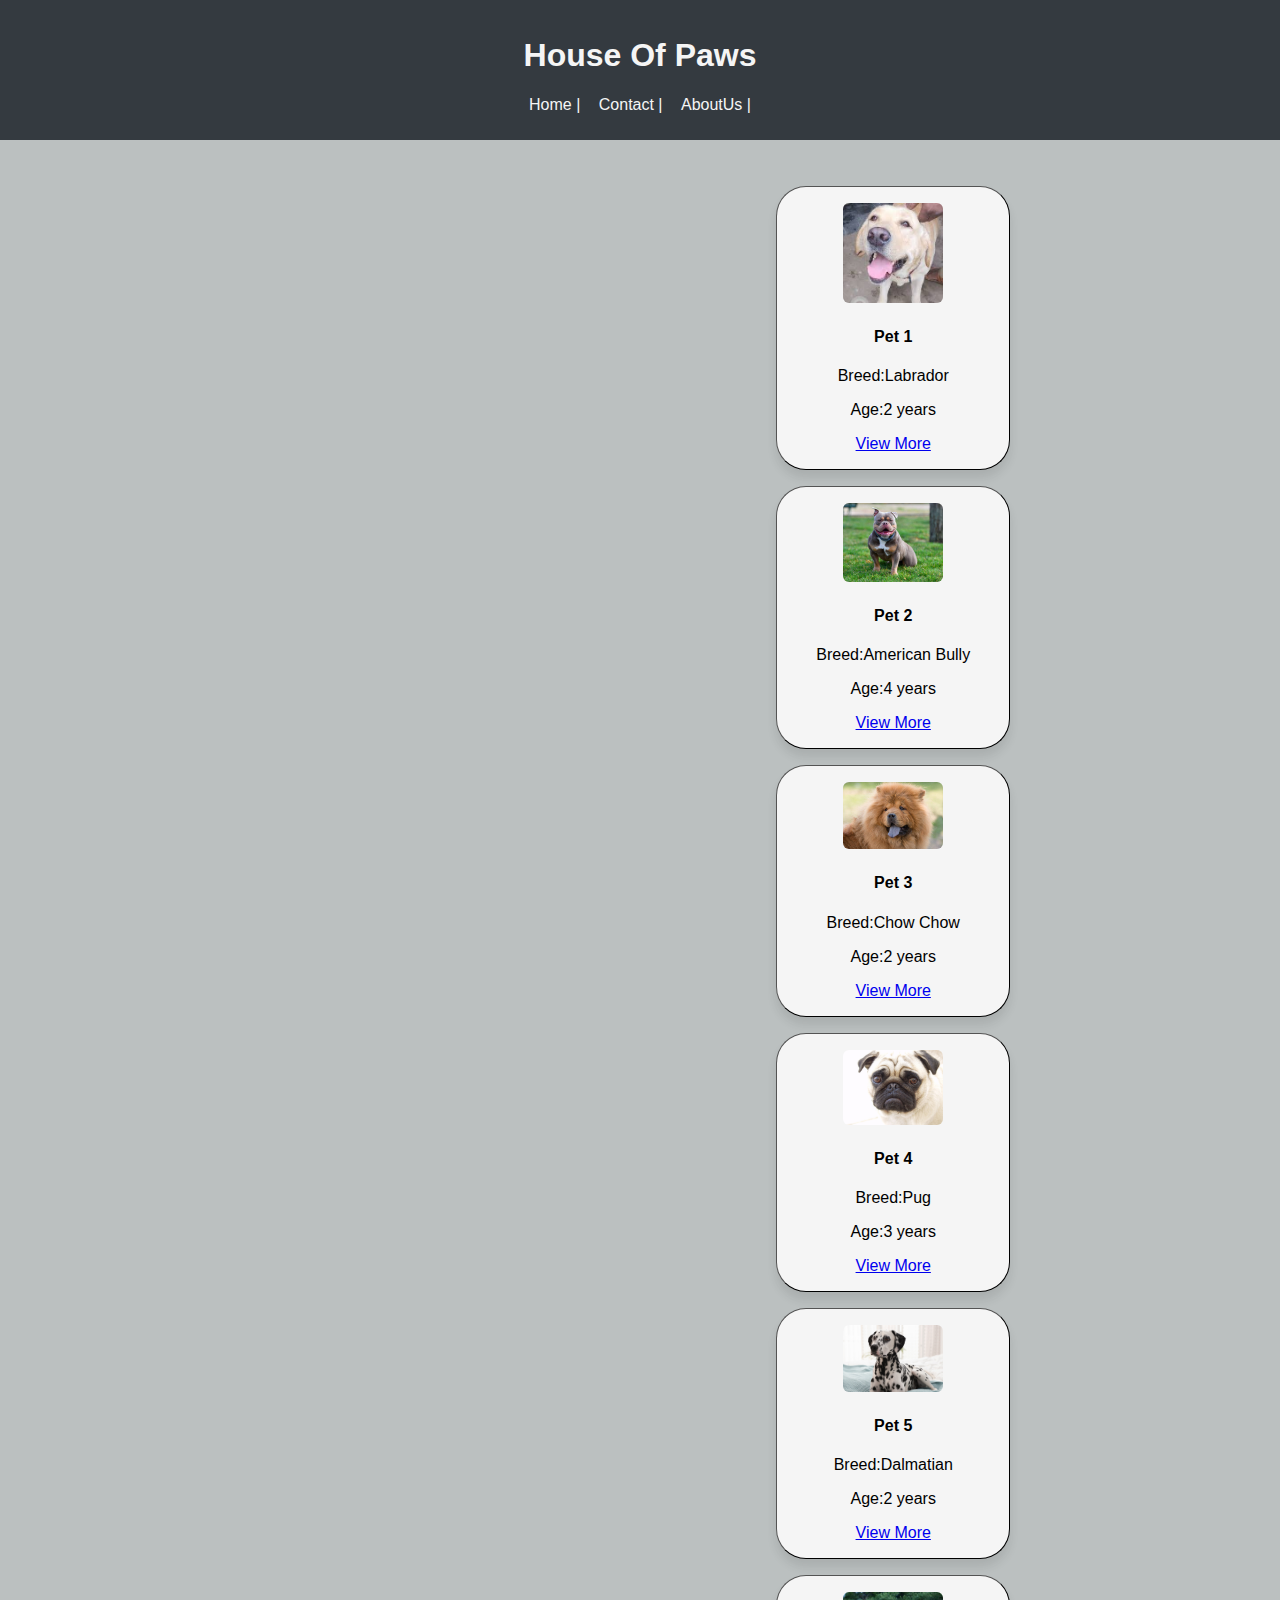
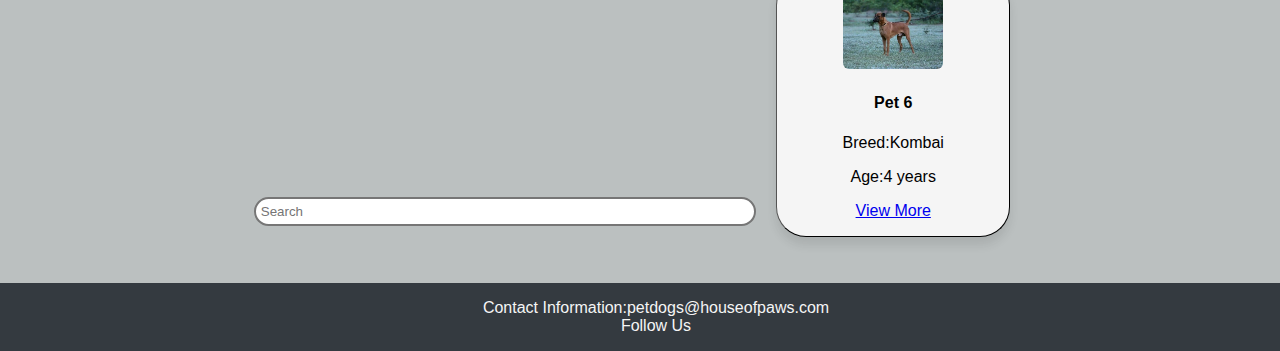
<file: index.html>
<!DOCTYPE html>
<html lang="en">
<head>
    <meta charset="UTF-8">
    <meta name="viewport" content="width=device-width, initial-scale=1.0">
    <title>House Of Paws</title>
    <link rel="stylesheet" href="style.css">
</head>
<body>
    <header>
        <h1>House Of Paws</h1>
        <nav>
            <a href="index.html">Home |</a>
            <a href="contact.html">Contact |</a>
            <a href="aboutus.html">AboutUs |</a>
        </nav>
    </header>
    <main id="dog-lists">
        <input type="text" id="search-bar" placeholder="Search" oninput="searchDogs()">
        <div class="dog-lists">
        <div class="dog-types" id="pet1">
            <img src="./pet1.jpeg" alt="pet1">
            <h4>Pet 1</h4>
            <p>Breed:Labrador</p>
            <p>Age:2 years</p>
            <a href="dog-details.html" onclick="viewMore('pet1')">View More</a>
        </div>
        <div class="dog-types">
            <img src="pet02.jpg" alt="pet2">
            <h4>Pet 2</h4>
            <p>Breed:American Bully</p>
            <p>Age:4 years</p>
            <a href="dog-details.html" onclick="viewMore('pet2')">View More</a>
        </div>
        <div class="dog-types">
            <img src="pet03.jpg" alt="pet3">
            <h4>Pet 3</h4>
            <p>Breed:Chow Chow</p>
            <p>Age:2 years</p>
            <a href="dog-details.html" onclick="viewMore('pet3')">View More</a>
        </div>
        <div class="dog-types">
            <img src="pet04.jpg" alt="pet4">
            <h4>Pet 4</h4>
            <p>Breed:Pug</p>
            <p>Age:3 years</p>
            <a href="dog-details.html" onclick="viewMore('pet4')">View More</a>
        </div>
        <div class="dog-types">
            <img src="pet05.jpg" alt="pet5">
            <h4>Pet 5</h4>
            <p>Breed:Dalmatian</p>
            <p>Age:2 years</p>
            <a href="dog-details.html" onclick="viewMore('pet5')">View More</a>
        </div>
        <div class="dog-types">
            <img src="pet06.jpg" alt="pet6">
            <h4>Pet 6</h4>
            <p>Breed:Kombai</p>
            <p>Age:4 years</p>
            <a href="dog-details.html" onclick="viewMore('pet6')">View More</a>
        </div>
</main>
    <footer>
        <p>Contact Information:petdogs@houseofpaws.com</p>
        <p>Follow Us</p>
    </footer>
    <script src="script.js"></script>
</body>
</html>
</file>
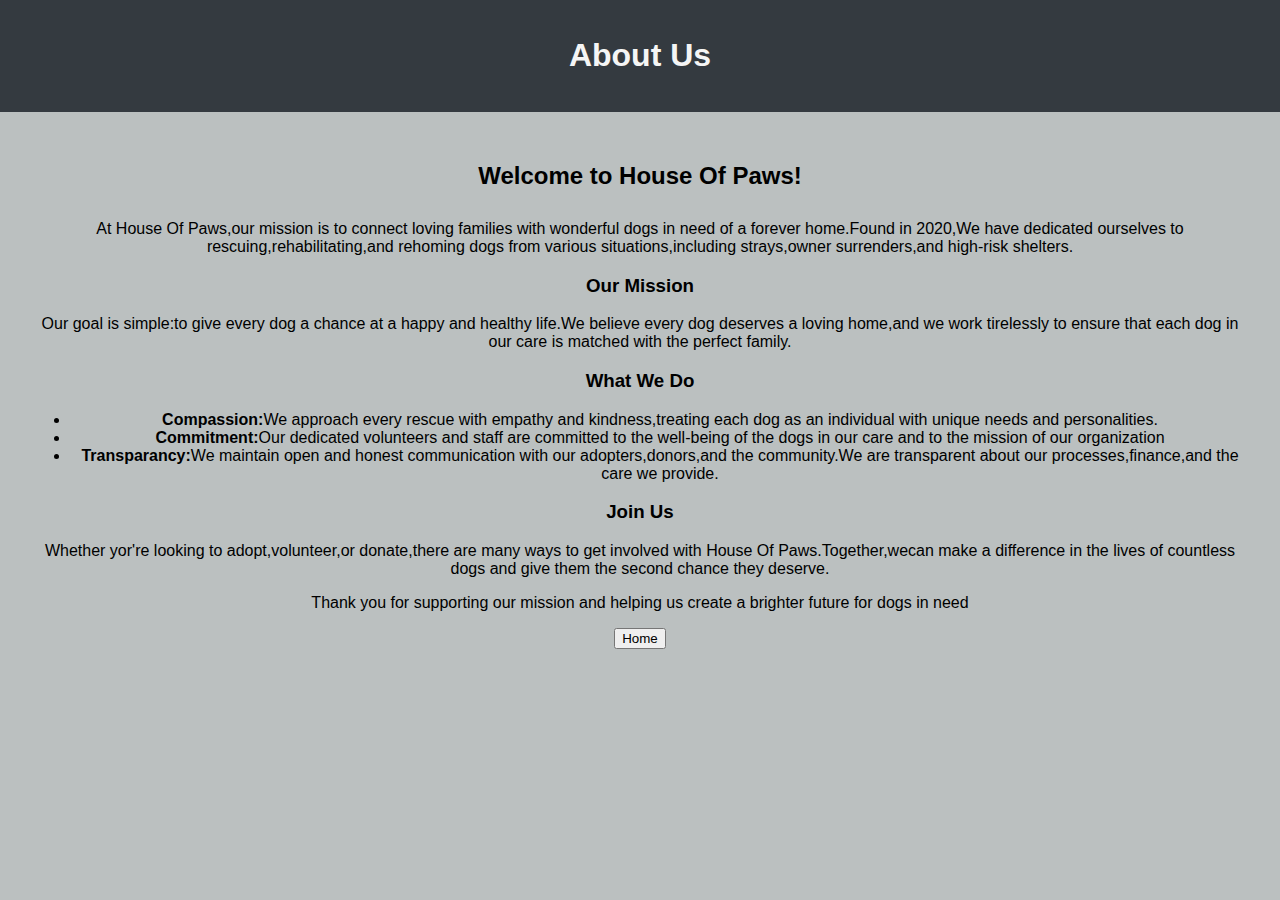
<file: aboutus.html>
<!DOCTYPE html>
<html lang="en">
<head>
    <meta charset="UTF-8">
    <meta name="viewport" content="width=device-width, initial-scale=1.0">
    <title>House Of Paws</title>
   <link rel="stylesheet" href="style.css">
</head>
<body>
    <header>
        <h1>About Us</h1>
    </header>
    <main>
        <section>
            <h2>Welcome to House Of Paws!</h2>
            <p>At House Of Paws,our mission is to connect loving families with wonderful dogs in need of a forever home.Found in 2020,We have dedicated ourselves to rescuing,rehabilitating,and rehoming dogs from various situations,including strays,owner surrenders,and high-risk shelters.</p>
            <h3>Our Mission</h3>
            <p>Our goal is simple:to give every dog a chance at a happy and healthy life.We believe every dog deserves a loving home,and we work tirelessly to ensure that each dog in our care is matched with the perfect family.</p>
            <h3>What We Do</h3>
            <ul>
                <li><strong>Compassion:</strong>We approach every rescue with empathy and kindness,treating each dog as an individual with unique needs and personalities.</li>
                <li><strong>Commitment:</strong>Our dedicated volunteers and staff are committed to the well-being of the dogs in our care and to the mission of our organization</li>
                <li><strong>Transparancy:</strong>We maintain open and honest communication with our adopters,donors,and the community.We are transparent about our processes,finance,and the care we provide.</li>
            </ul>
            <h3>Join Us </h3>
            <p>Whether yor're looking to adopt,volunteer,or donate,there are many ways to get involved with House Of Paws.Together,wecan make a difference in the lives of countless dogs and give them the second chance they deserve.</p>
            <p>Thank you for supporting our mission and helping us create a brighter future for dogs in need</p>
        </section>
        <button onclick="returnToHome()">Home</button>
    </main>
    <script src="script.js"></script>
</body>
</html>
</file>
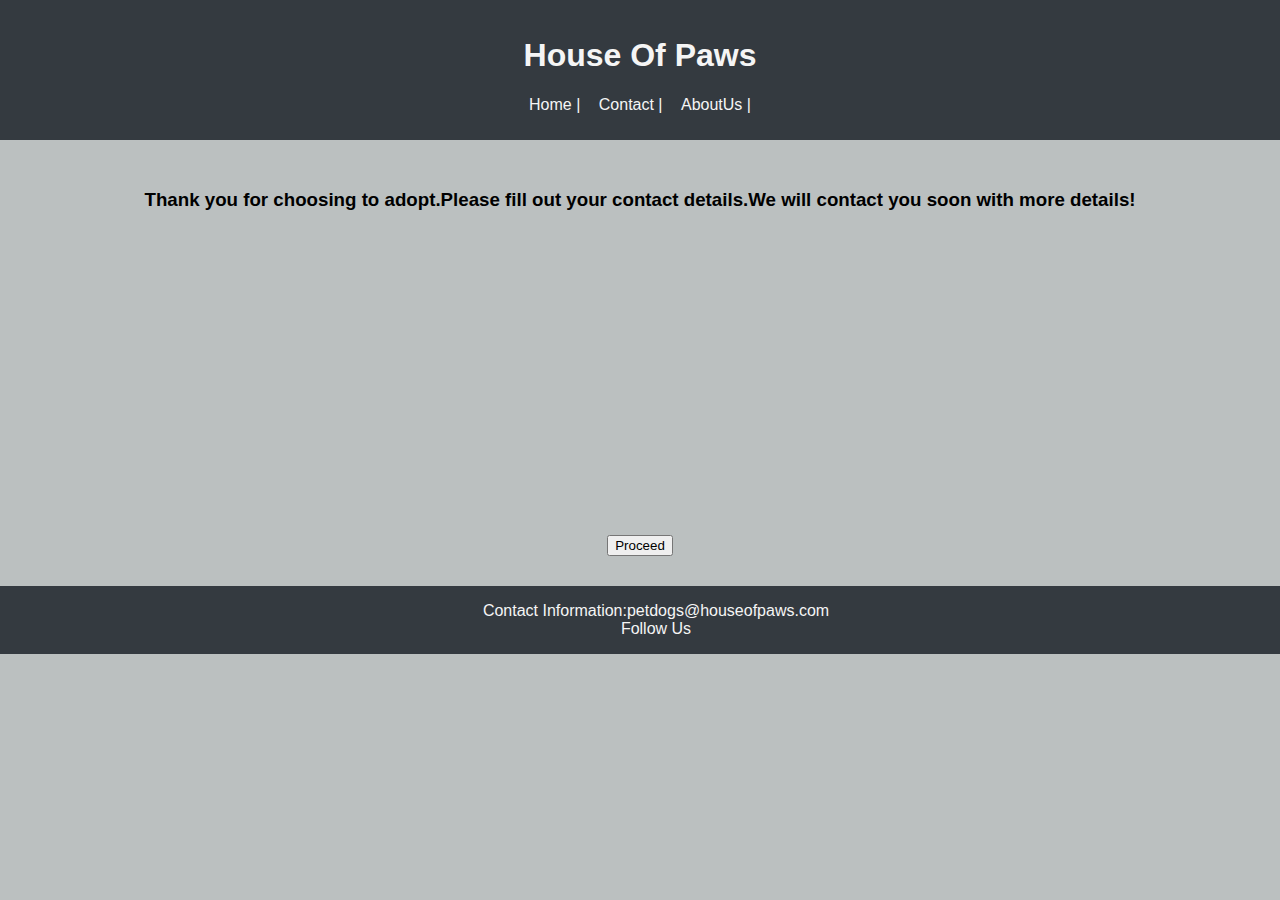
<file: adoption-confirm.html>
<!DOCTYPE html>
<html lang="en">
<head>
    <meta charset="UTF-8">
    <meta name="viewport" content="width=device-width, initial-scale=1.0">
    <title>House Of Paws</title>
    <link rel="stylesheet" href="style.css">
</head>
<body>
    <header>
        <h1>House Of Paws</h1>
        <nav>
            <a href="index.html">Home |</a>
            <a href="contact.html">Contact |</a>
            <a href="aboutus.html">AboutUs |</a>
            
        </nav>
    </header>
    <main id="adoption-confirm">
   <h3>Thank you for choosing to adopt.Please fill out your contact details.We will contact you soon with more details!  <span id="adopted dog name"></span></h3><br><br><br><br><br><br><br><br><br><br><br><br><br><br><br><br><br>
       <button onclick="goToContactPage()"> Proceed </button>
    </main>
    <footer>
        <p>Contact Information:petdogs@houseofpaws.com</p>
        <p>Follow Us</p>
    </footer>
    <script src="script.js"></script>
</body>
</html>
</file>
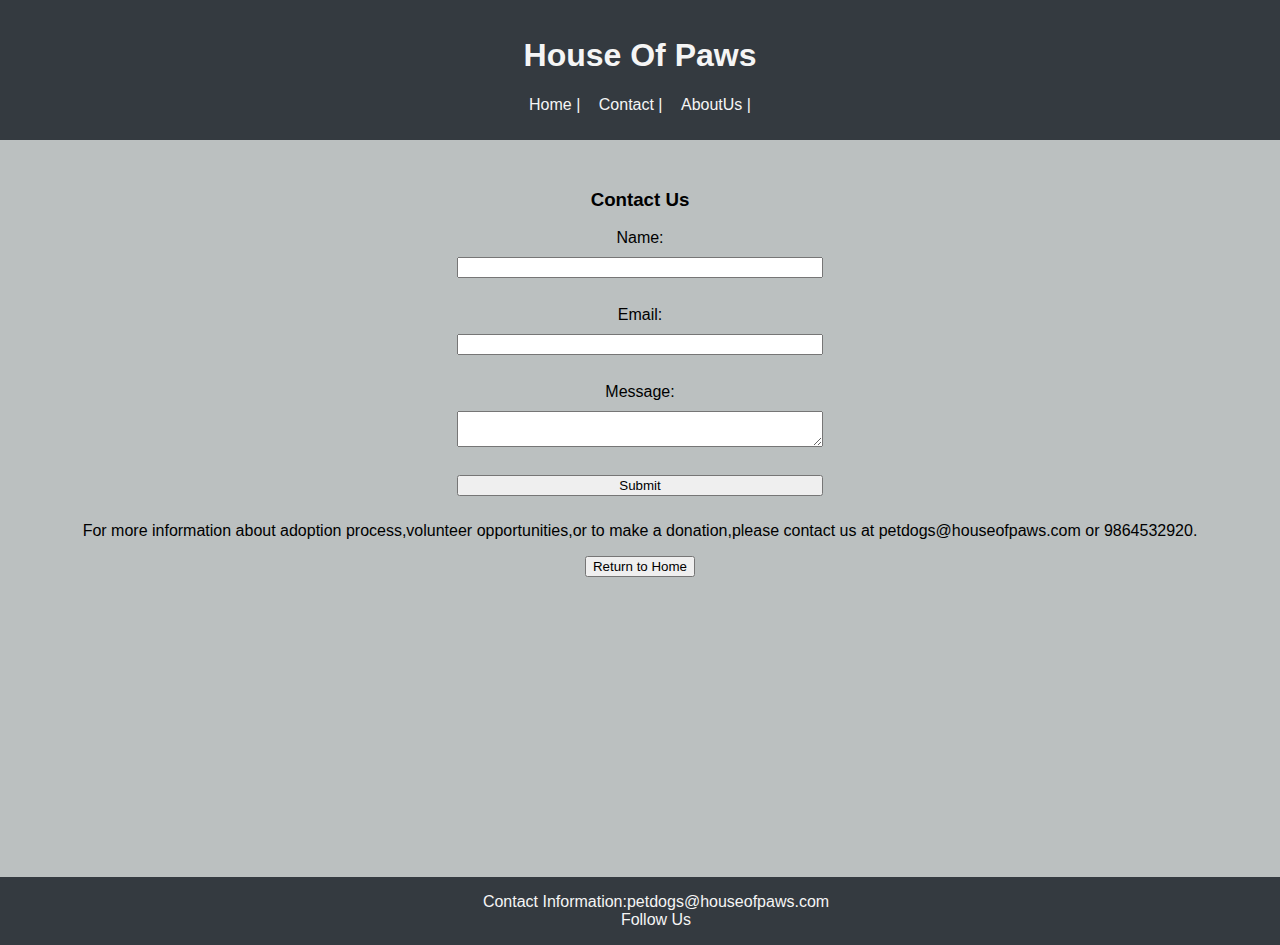
<file: contact.html>
<!DOCTYPE html>
<html lang="en">
<head>
    <meta charset="UTF-8">
    <meta name="viewport" content="width=device-width, initial-scale=1.0">
    <title>House Of Paws</title>
    <link rel="stylesheet" href="style.css">
</head>
<body>
    <header>
        <h1>House Of Paws</h1>
        <nav>
            <a href="index.html">Home |</a>
            <a href="contact.html">Contact |</a>
            <a href="aboutus.html">AboutUs |</a>
         
        </nav>
    </header>
    <main>
      <h3>Contact Us</h3>  
      <form id="contactform" onsubmit="submitContact(event)">
        <label for="name">Name:</label>
        <input type="text" id="name" name="name" required><br>
        <label for="email">Email:</label>
        <input type="email"  id="email" name="email" required><br>
        <label for="message">Message:</label>
        <textarea id="message" name="message" row="4"></textarea><br>
        <button type="submit">Submit</button>
      </form>
      <section>
        <p>For more information about  adoption process,volunteer opportunities,or to make a donation,please contact us at petdogs@houseofpaws.com or 9864532920.</p>
        <button onclick="returnToHome()">Return to Home</button>
      </section>
    </main><br><br><br><br><br><br><br><br><br><br><br><br><br><br><br>
    <footer>
        <p>Contact Information:petdogs@houseofpaws.com</p>
        <p>Follow Us</p>
    </footer>
    <script src="script.js"></script>
</body>
</html>
</file>
<file: style.css>
body{
    font-family: 'Segoe UI', Tahoma, Geneva, Verdana, sans-serif;
    margin: 0;
    padding:0;
    background-color:rgb(187, 192, 192);
    overflow-x: hidden;
    
}
header{
    background-color:  #343a40;
    color:whitesmoke;
    padding: 16px;
    text-align: center;

}
nav{
    margin: 10px 0px;
}
nav a{
    color: whitesmoke;
    margin: 0px 7px;
    text-decoration:none;
}
#search-bar{
    width:40%;
    padding:5px;
    margin-bottom: 20px;
    border-radius: 20px;
    border-style:solid;

}
main{
    padding: 30px;
    text-align: center;
}
h2{
    margin-bottom: 30px;
}
.dog-lists{
    display: inline-block;
    justify-content: center;
    flex-wrap: wrap;
    
}
.dog-types{
    border: 1px solid #000000;
    padding: 16px;
    margin: 16px;
    background-color: whitesmoke;
    width: 200px;
    text-align: center;
    box-shadow: 0 8px 10px rgba(27, 25, 25, 0.1);
    border-style:outset;
    border-radius: 30px;


}
.dog-types img{
    max-width:100px;
    border-radius: 6px;
}
footer{
    background-color: #343a40;
    color: whitesmoke;
    text-align: center;
    padding: 16px;
    position: relative;
    width: 100%;
    bottom:0px;
}
footer p{
 margin: 0;
}
form{
    display:inline-flex;
    flex-direction:column;
    width:30%;
    max-width: 500px;
}
form textarea,form input,form label,form button{
    margin-bottom: 10px;
}
.button{
   display: inline-block;
   padding: 0.5rem 1rem;
   background-color: #f0ddd097;
   color:black;
   text-decoration: none;
   border-radius: 5px;
   margin-top:white;
}


/* 9ea0a2 */
</file>
